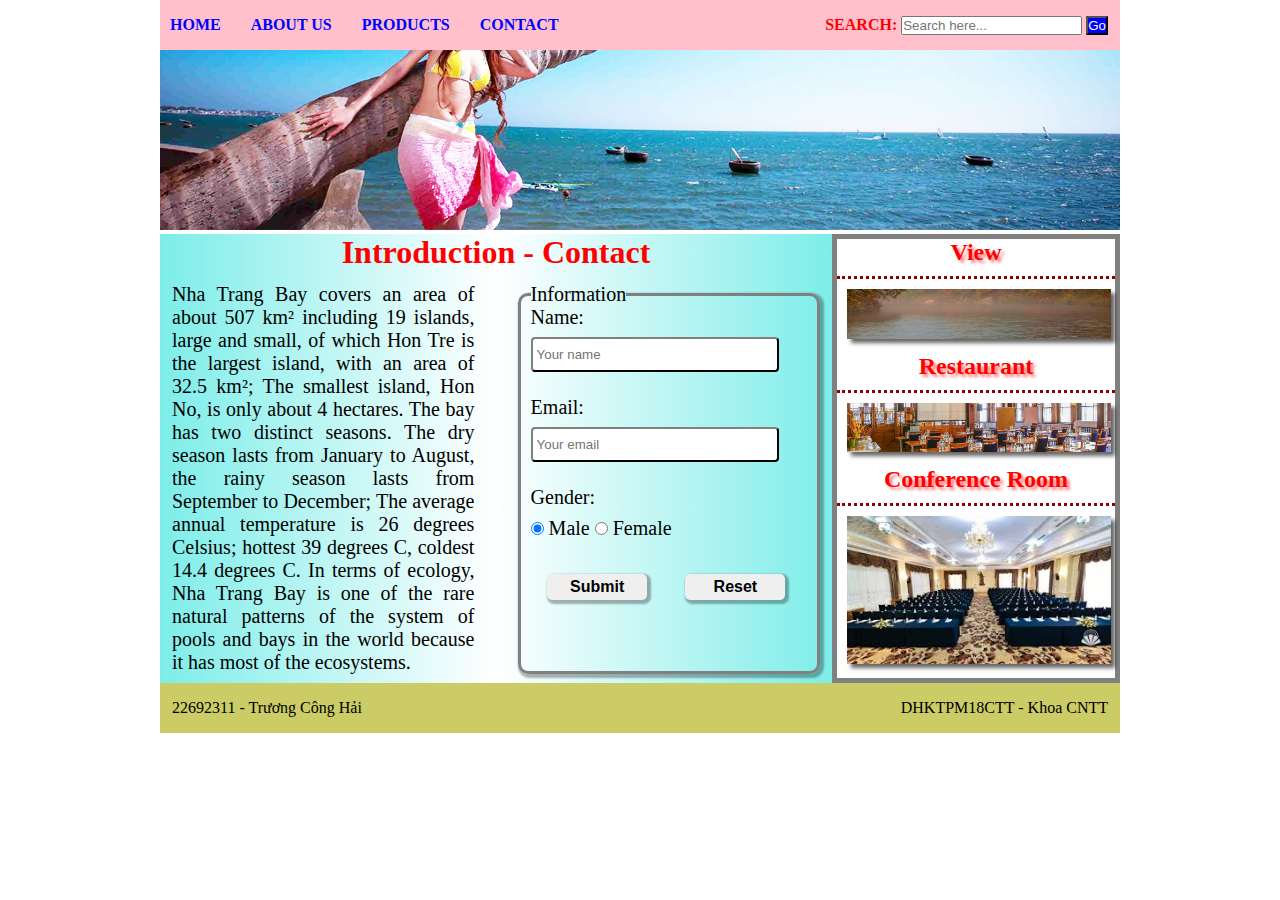
<file: index.html>
<!DOCTYPE html>
<html lang="vi-en">
  <head>
    <meta charset="UTF-8" />
    <meta content="ie=edge" />
    <meta name="viewport" content="width=device-width, initial-scale= 1.0" />
    <title>Home</title>
    <link rel="stylesheet" href="./css/home.css" />
  </head>

  <body>
    <div class="container">
      <div id="nav">
        <ul id="nav_list">
          <li class="nav_item">
            <a class="nav_link" href="index.html"><b>HOME</b></a>
          </li>
          <li class="nav_item">
            <a class="nav_link" href=""><b>ABOUT US</b></a>
          </li>
          <li class="nav_item">
            <a class="nav_link" href=""><b>PRODUCTS</b></a>
          </li>
          <li class="nav_item">
            <a class="nav_link" href="./html/contact.html"><b>CONTACT</b></a>
          </li>
        </ul>

        <div id="search">
          <label class="search_label"><b>search: </b></label>
          <input class="search_box" type="text" placeholder="Search here..." />
          <button id="search_btn">Go</button>
        </div>
      </div>

      <div id="header">
        <img src="./hinh/beach.jpg" class="header_image" />
      </div>

      <div id="content">
        <div id="section">
          <div class="title_wrapper">
            <h1 class="text_title">Introduction - Contact</h1>
          </div>
          <div class="text_wrapper">
            <div id="text">
                Nha Trang Bay covers an area of about 507 km² including 19
              islands, large and small, of which Hon Tre is the largest island,
              with an area of 32.5 km²; The smallest island, Hon No, is only
              about 4 hectares. The bay has two distinct seasons. The dry season
              lasts from January to August, the rainy season lasts from
              September to December; The average annual temperature is 26
              degrees Celsius; hottest 39 degrees C, coldest 14.4 degrees C. In
              terms of ecology, Nha Trang Bay is one of the rare natural
              patterns of the system of pools and bays in the world because it
              has most of the ecosystems.
            </div>

            <fieldset id="form">
              <legend>Information</legend>
              <form>
                <div class="form_section">
                  <label class="form_label">Name:</label><br />
                  <input
                    required
                    type="text"
                    placeholder="Your name"
                    id="nameField"
                    class="form_input"
                  />
                </div>

                <div class="form_section">
                  <label class="form_label">Email:</label><br />
                  <input
                    required
                    type="email"
                    placeholder="Your email"
                    id="emailField"
                    class="form_input"
                  />
                </div>

                <div class="form_section">
                  <label class="form_label" for="">Gender: </label>
                  <br>
                  <label>
                    <input
                      type="radio"
                      name="gender"
                      value="male"
                      checked
                      id="maleCheck"
                    />
                    Male
                  </label>
                  <label>
                    <input
                      type="radio"
                      name="gender"
                      value="female"
                      id="femaleCheck"
                    />
                    Female
                  </label>
                </div>

                <div class="form_section button_section">
                  <button type="submit" class="form_btn" id="submit_btn">
                    <b>Submit</b>
                  </button>
                  <button type="button" class="form_btn" id="reset_btn">
                    <b>Reset</b>
                  </button>
                </div>
              </form>
            </fieldset>
          </div>
        </div>

        <div id="aside">
          <div class="tour-image">
            <h2 class="tour_title">View</h2>
            <img class="tour_image" src="./hinh/view.jpg" />
          </div>

          <div class="tour-image">
            <h2 class="tour_title">Restaurant</h2>
            <img class="tour_image" src="./hinh/restaurant.jpg" />
          </div>

          <div class="tour-image">
            <h2 class="tour_title">Conference Room</h2>
            <img class="tour_image" src="./hinh/conference.jpg" />
          </div>
        </div>
      </div>

      <div class="footer">
        <div class="student">
            22692311 - Trương Công Hải
        </div>
        <div class="class">
            DHKTPM18CTT - Khoa CNTT
        </div>
      </div>
    </div>

    <script>
      const nameField = document.getElementById("nameField");
      const emailField = document.getElementById("emailField");

      const submitBtn = document.getElementById("submit_btn");
      const resetBtn = document.getElementById("reset_btn");

      submitBtn.addEventListener("click", () => {
        if (!validateData(nameField.value, emailField.value)) {
          alert("Dữ liệu không hợp lệ");
        } else {
          alert("Submit thành công");
          nameField.value = "";
          emailField.value = "";
        }
      });

      resetBtn.addEventListener("click", () => {
        nameField.value = "";
        emailField.value = "";
      });

      const isValidEmail = (email) => {
        const emailRegex = /^[^\s@]+@[^\s@]+\.[^\s@]+$/;
        return emailRegex.test(email);
      };

      const validateData = (name, email) => {
        if (
          name.trim().length === 0 ||
          email.trim().length === 0 ||
          !isValidEmail(email)
        ) {
          return false;
        }
        return true;
      };
    </script>
  </body>
</html>
</file>
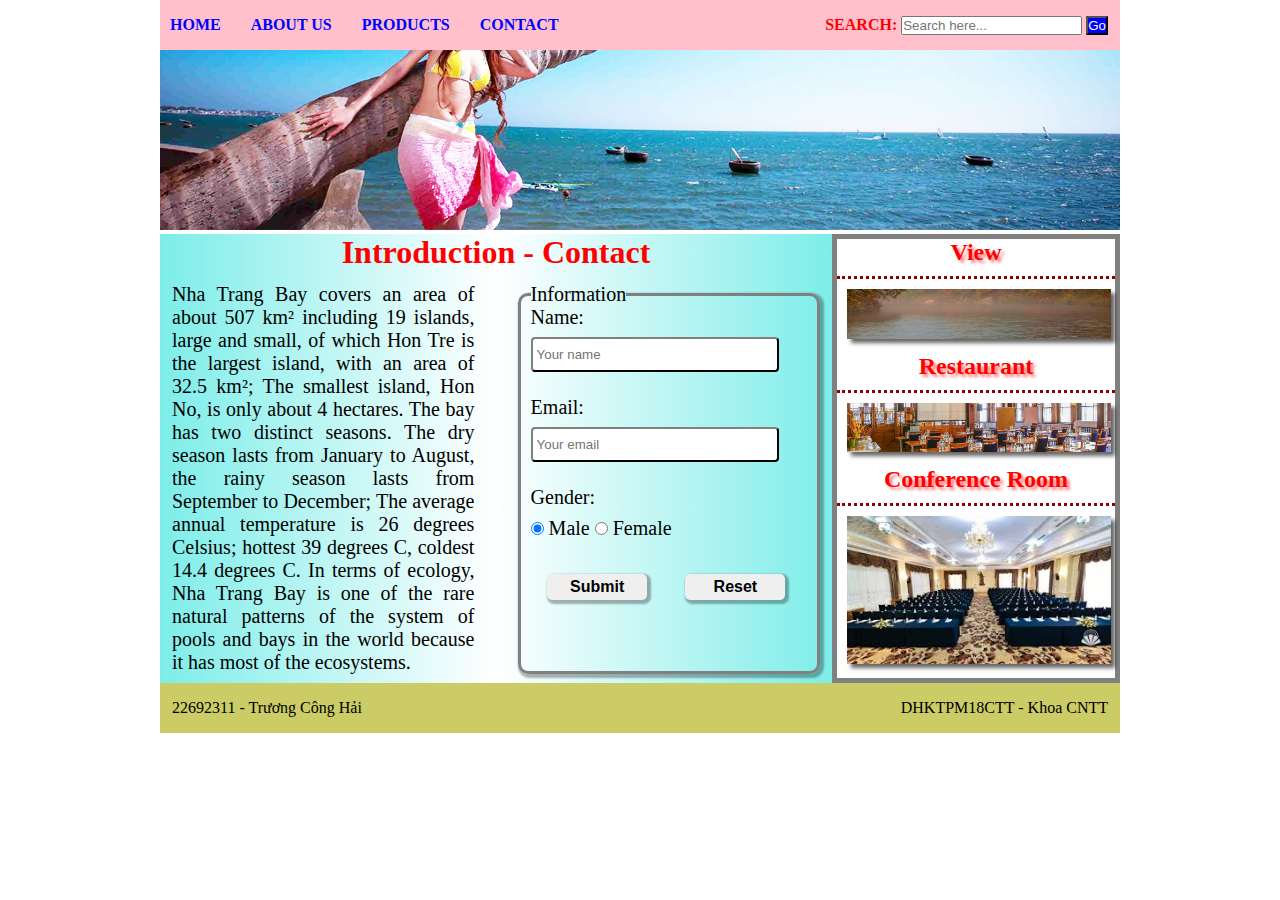
<file: home.html>
<!DOCTYPE html>
<html lang="vi-en">
  <head>
    <meta charset="UTF-8" />
    <meta content="ie=edge" />
    <meta name="viewport" content="width=device-width, initial-scale= 1.0" />
    <title>Home</title>
    <link rel="stylesheet" href="./css/home.css" />
  </head>

  <body>
    <div class="container">
      <div id="nav">
        <ul id="nav_list">
          <li class="nav_item">
            <a class="nav_link" href="home.html"><b>HOME</b></a>
          </li>
          <li class="nav_item">
            <a class="nav_link" href=""><b>ABOUT US</b></a>
          </li>
          <li class="nav_item">
            <a class="nav_link" href=""><b>PRODUCTS</b></a>
          </li>
          <li class="nav_item">
            <a class="nav_link" href="./html/contact.html"><b>CONTACT</b></a>
          </li>
        </ul>

        <div id="search">
          <label class="search_label"><b>search: </b></label>
          <input class="search_box" type="text" placeholder="Search here..." />
          <button id="search_btn">Go</button>
        </div>
      </div>

      <div id="header">
        <img src="./hinh/beach.jpg" class="header_image" />
      </div>

      <div id="content">
        <div id="section">
          <div class="title_wrapper">
            <h1 class="text_title">Introduction - Contact</h1>
          </div>
          <div class="text_wrapper">
            <div id="text">
                Nha Trang Bay covers an area of about 507 km² including 19
              islands, large and small, of which Hon Tre is the largest island,
              with an area of 32.5 km²; The smallest island, Hon No, is only
              about 4 hectares. The bay has two distinct seasons. The dry season
              lasts from January to August, the rainy season lasts from
              September to December; The average annual temperature is 26
              degrees Celsius; hottest 39 degrees C, coldest 14.4 degrees C. In
              terms of ecology, Nha Trang Bay is one of the rare natural
              patterns of the system of pools and bays in the world because it
              has most of the ecosystems.
            </div>

            <fieldset id="form">
              <legend>Information</legend>
              <form>
                <div class="form_section">
                  <label class="form_label">Name:</label><br />
                  <input
                    required
                    type="text"
                    placeholder="Your name"
                    id="nameField"
                    class="form_input"
                  />
                </div>

                <div class="form_section">
                  <label class="form_label">Email:</label><br />
                  <input
                    required
                    type="email"
                    placeholder="Your email"
                    id="emailField"
                    class="form_input"
                  />
                </div>

                <div class="form_section">
                  <label class="form_label" for="">Gender: </label>
                  <br>
                  <label>
                    <input
                      type="radio"
                      name="gender"
                      value="male"
                      checked
                      id="maleCheck"
                    />
                    Male
                  </label>
                  <label>
                    <input
                      type="radio"
                      name="gender"
                      value="female"
                      id="femaleCheck"
                    />
                    Female
                  </label>
                </div>

                <div class="form_section button_section">
                  <button type="submit" class="form_btn" id="submit_btn">
                    <b>Submit</b>
                  </button>
                  <button type="button" class="form_btn" id="reset_btn">
                    <b>Reset</b>
                  </button>
                </div>
              </form>
            </fieldset>
          </div>
        </div>

        <div id="aside">
          <div class="tour-image">
            <h2 class="tour_title">View</h2>
            <img class="tour_image" src="./hinh/view.jpg" />
          </div>

          <div class="tour-image">
            <h2 class="tour_title">Restaurant</h2>
            <img class="tour_image" src="./hinh/restaurant.jpg" />
          </div>

          <div class="tour-image">
            <h2 class="tour_title">Conference Room</h2>
            <img class="tour_image" src="./hinh/conference.jpg" />
          </div>
        </div>
      </div>

      <div class="footer">
        <div class="student">
            22692311 - Trương Công Hải
        </div>
        <div class="class">
            DHKTPM18CTT - Khoa CNTT
        </div>
      </div>
    </div>

    <script>
      const nameField = document.getElementById("nameField");
      const emailField = document.getElementById("emailField");

      const submitBtn = document.getElementById("submit_btn");
      const resetBtn = document.getElementById("reset_btn");

      submitBtn.addEventListener("click", () => {
        if (!validateData(nameField.value, emailField.value)) {
          alert("Dữ liệu không hợp lệ");
        } else {
          alert("Submit thành công");
          nameField.value = "";
          emailField.value = "";
        }
      });

      resetBtn.addEventListener("click", () => {
        nameField.value = "";
        emailField.value = "";
      });

      const isValidEmail = (email) => {
        const emailRegex = /^[^\s@]+@[^\s@]+\.[^\s@]+$/;
        return emailRegex.test(email);
      };

      const validateData = (name, email) => {
        if (
          name.trim().length === 0 ||
          email.trim().length === 0 ||
          !isValidEmail(email)
        ) {
          return false;
        }
        return true;
      };
    </script>
  </body>
</html>
</file>
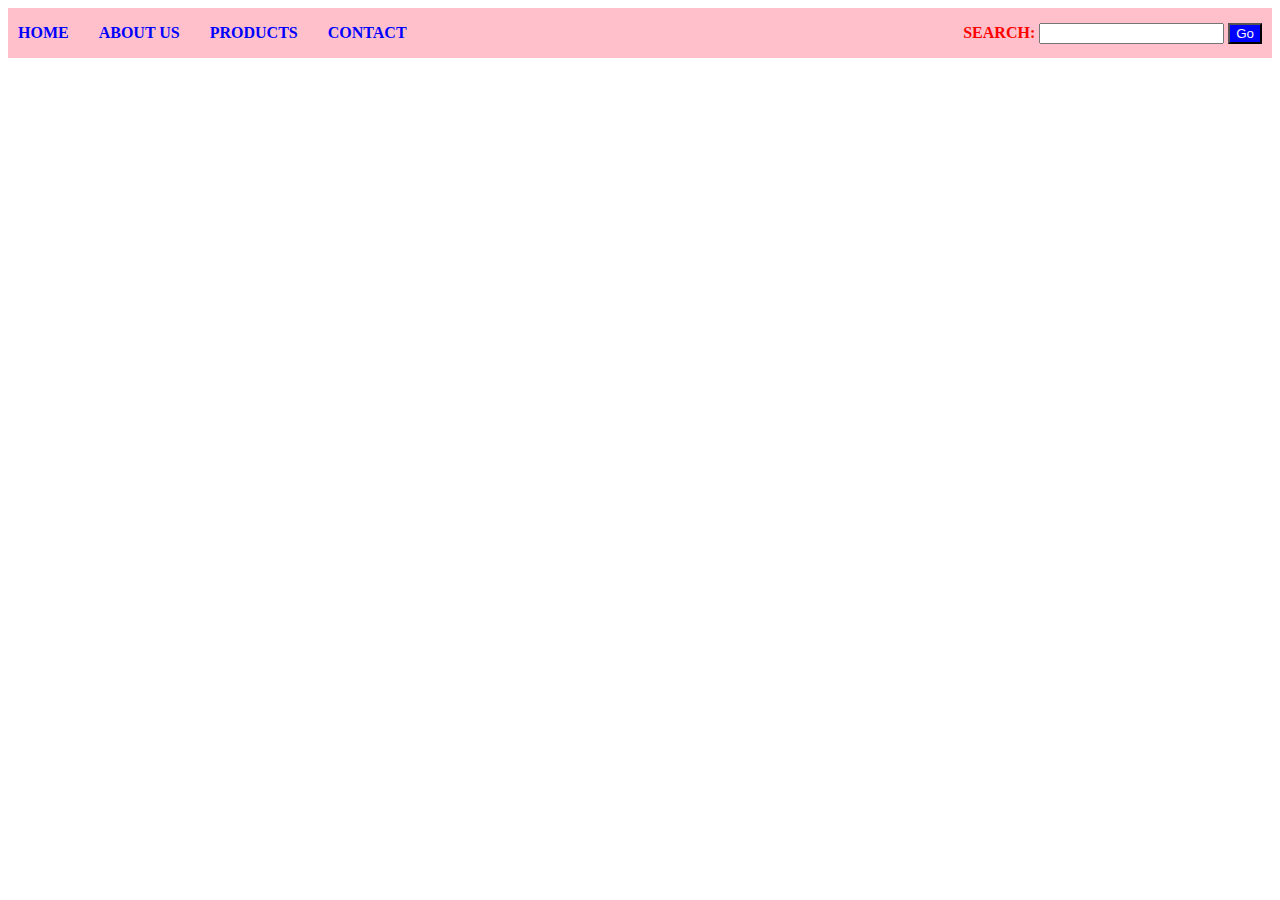
<file: html/contact.html>
<!DOCTYPE html>
<html lang = "vi-en">
    <head>
        <meta charset = "UTF-8">
        <meta content = "ie=edge">
        <meta name = "viewport" content = "width=device-width, initial-scale= 1.0">
        <title>Home</title>
        <link rel="stylesheet" href="../css/contact.css">
    </head>
    
    <body>
        <div id = "nav">
            <ul id = "option">
                <li><a href = "../index.html"><b>HOME</b></a></li>
                <li><a href = ""><b>ABOUT US</b></a></li>
                <li><a href = ""><b>PRODUCTS</b></a></li>
                <li><a href = "contact.html"><b>CONTACT</b></a></li>
            </ul>

            <div id = "search">
                <label><b>SEARCH: </b></label>
                <input type = "text">
                <button>Go</button>
            </div>
        </div>
    </body>
</html>
</file>
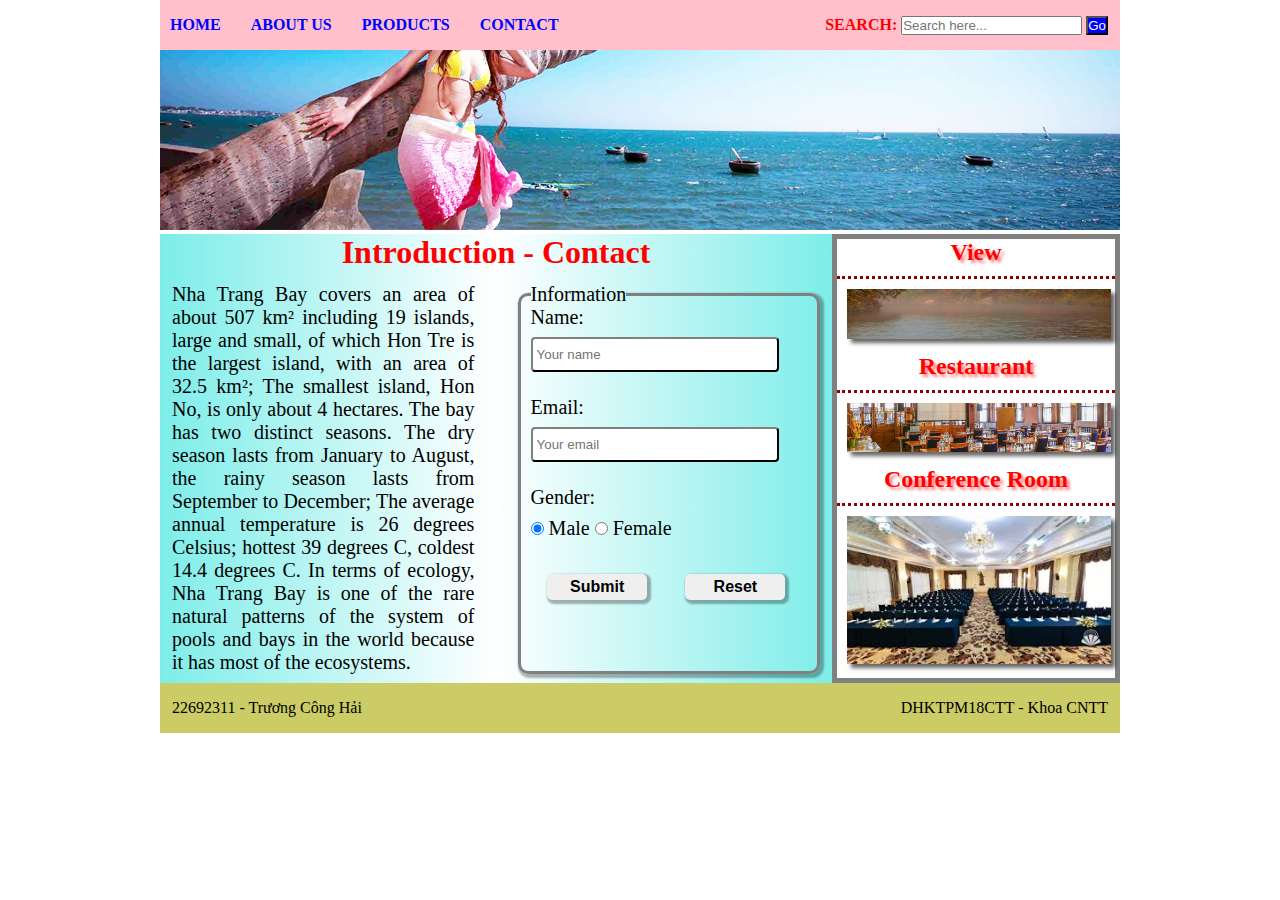
<file: html/home.html>
<!DOCTYPE html>
<html lang="vi-en">
  <head>
    <meta charset="UTF-8" />
    <meta content="ie=edge" />
    <meta name="viewport" content="width=device-width, initial-scale= 1.0" />
    <title>Home</title>
    <link rel="stylesheet" href="../css/home.css" />
  </head>

  <body>
    <div class="container">
      <div id="nav">
        <ul id="nav_list">
          <li class="nav_item">
            <a class="nav_link" href="home.html"><b>HOME</b></a>
          </li>
          <li class="nav_item">
            <a class="nav_link" href=""><b>ABOUT US</b></a>
          </li>
          <li class="nav_item">
            <a class="nav_link" href=""><b>PRODUCTS</b></a>
          </li>
          <li class="nav_item">
            <a class="nav_link" href="contact.html"><b>CONTACT</b></a>
          </li>
        </ul>

        <div id="search">
          <label class="search_label"><b>search: </b></label>
          <input class="search_box" type="text" placeholder="Search here..." />
          <button id="search_btn">Go</button>
        </div>
      </div>

      <div id="header">
        <img src="../hinh/beach.jpg" class="header_image" />
      </div>

      <div id="content">
        <div id="section">
          <div class="title_wrapper">
            <h1 class="text_title">Introduction - Contact</h1>
          </div>
          <div class="text_wrapper">
            <div id="text">
                Nha Trang Bay covers an area of about 507 km² including 19
              islands, large and small, of which Hon Tre is the largest island,
              with an area of 32.5 km²; The smallest island, Hon No, is only
              about 4 hectares. The bay has two distinct seasons. The dry season
              lasts from January to August, the rainy season lasts from
              September to December; The average annual temperature is 26
              degrees Celsius; hottest 39 degrees C, coldest 14.4 degrees C. In
              terms of ecology, Nha Trang Bay is one of the rare natural
              patterns of the system of pools and bays in the world because it
              has most of the ecosystems.
            </div>

            <fieldset id="form">
              <legend>Information</legend>
              <form>
                <div class="form_section">
                  <label class="form_label">Name:</label><br />
                  <input
                    required
                    type="text"
                    placeholder="Your name"
                    id="nameField"
                    class="form_input"
                  />
                </div>

                <div class="form_section">
                  <label class="form_label">Email:</label><br />
                  <input
                    required
                    type="email"
                    placeholder="Your email"
                    id="emailField"
                    class="form_input"
                  />
                </div>

                <div class="form_section">
                  <label class="form_label" for="">Gender: </label>
                  <br>
                  <label>
                    <input
                      type="radio"
                      name="gender"
                      value="male"
                      checked
                      id="maleCheck"
                    />
                    Male
                  </label>
                  <label>
                    <input
                      type="radio"
                      name="gender"
                      value="female"
                      id="femaleCheck"
                    />
                    Female
                  </label>
                </div>

                <div class="form_section button_section">
                  <button type="submit" class="form_btn" id="submit_btn">
                    <b>Submit</b>
                  </button>
                  <button type="button" class="form_btn" id="reset_btn">
                    <b>Reset</b>
                  </button>
                </div>
              </form>
            </fieldset>
          </div>
        </div>

        <div id="aside">
          <div class="tour-image">
            <h2 class="tour_title">View</h2>
            <img class="tour_image" src="../hinh/view.jpg" />
          </div>

          <div class="tour-image">
            <h2 class="tour_title">Restaurant</h2>
            <img class="tour_image" src="../hinh/restaurant.jpg" />
          </div>

          <div class="tour-image">
            <h2 class="tour_title">Conference Room</h2>
            <img class="tour_image" src="../hinh/conference.jpg" />
          </div>
        </div>
      </div>

      <div class="footer">
        <div class="student">
            22692311 - Trương Công Hải
        </div>
        <div class="class">
            DHKTPM18CTT - Khoa CNTT
        </div>
      </div>
    </div>

    <script>
      const nameField = document.getElementById("nameField");
      const emailField = document.getElementById("emailField");

      const submitBtn = document.getElementById("submit_btn");
      const resetBtn = document.getElementById("reset_btn");

      submitBtn.addEventListener("click", () => {
        if (!validateData(nameField.value, emailField.value)) {
          alert("Dữ liệu không hợp lệ");
        } else {
          alert("Submit thành công");
          nameField.value = "";
          emailField.value = "";
        }
      });

      resetBtn.addEventListener("click", () => {
        nameField.value = "";
        emailField.value = "";
      });

      const isValidEmail = (email) => {
        const emailRegex = /^[^\s@]+@[^\s@]+\.[^\s@]+$/;
        return emailRegex.test(email);
      };

      const validateData = (name, email) => {
        if (
          name.trim().length === 0 ||
          email.trim().length === 0 ||
          !isValidEmail(email)
        ) {
          return false;
        }
        return true;
      };
    </script>
  </body>
</html>
</file>
<file: css/home.css>
* {
  margin: 0;
  padding: 0;
  box-sizing: border-box;
}

body {
  width: 100%;
  height: 100vh;
  font-family: "Times New Roman", Times, serif;
}

.container {
  width: 960px;
  height: 100%;
  margin: 0 auto;
}

#nav {
  width: 100%;
  height: 50px;
  display: flex;
  align-items: center;
  background-color: pink;
  justify-content: space-between;
}

#nav_list {
  display: flex;
  padding-left: 10px;
  list-style: none;
}

.nav_item {
  margin-right: 30px;
}

.nav_link {
  color: blue;
  text-decoration: none;
}

#search {
  margin-right: 12px;
}

.search_label {
  text-transform: uppercase;
  color: red;
}

#search_btn {
  background-color: blue;
  color: ghostwhite;
}

.header_image {
  width: 100%;
  height: 100%;
  object-fit: cover;
}

#content {
  display: flex;
  justify-content: space-between;
}

#section {
  width: 70%;
  padding-left: auto;
  background: linear-gradient(
    to right,
    rgb(125, 237, 233) 0%,
    transparent 50%,
    rgb(125, 237, 233) 100%
  );
}

.text_title {
  text-align: center;
  color: red;
  margin-bottom: 12px;
}

.text_wrapper {
  display: flex;
  justify-content: space-between;
}

#text {
  font-size: 20px;
  width: 45%;
  text-align: justify;
  margin: 0 0 8px 12px;
}

#form {
  height: 391px;
  width: 45%;
  font-size: 20px;
  border: 3px solid gray;
  border-radius: 10px;
  padding: 0 10px 0 10px;
  justify-content: center;
  box-shadow: 2px 2px 2px 2px rgba(0, 0, 0, 0.3);
  background: transparent;
  margin-right: 12px;
}

.form_section {
  margin-bottom: 24px;
}

.button_section {
    width: 100%;
    display: flex;
    align-items: center;
    justify-content: space-around;
}

.form_label {
    display: inline-block;
    margin-bottom: 8px;
}

.form_input {
  border-radius: 4px;
  border-top: 2px solid grey;
  border-left: 2px solid grey;
  border-bottom: 2px solid black;
  border-right: 2px solid black;
  padding: 8px 4px;
  width: 90%;
}

.form_btn {
  border-radius: 5px;
  border: none;
  margin: 10px 15px 10px 10px;
  padding: 4px 0;
  box-shadow: 2px 2px 2px 2px rgba(0, 0, 0, 0.3);
  width: 100px;
  cursor: pointer;
  font-size: 16px;
}

#aside {
  width: 30%;
  border: 5px solid gray;
}

.tour_title {
  padding-bottom: 10px;
  color: red;
  text-align: center;
  text-shadow: 3px 3px 3px rgba(255, 0, 0, 0.5);
  border-bottom: 3px dotted darkred;
}

.tour_image {
  margin: 10px 10px 10px 10px;
  width: 95%;
  height: 30%;
  box-shadow: 4px 4px 4px rgba(0, 0, 0, 0.6);
  object-fit: cover;
}

.tour_image:hover {
    transform: rotate(15deg)
}

.footer {
    width: 100%;
    height: 50px;
    display: flex;
    align-items: center;
    justify-content: space-between;
    background-color: #CBCC66;
}

.student {
    margin-left: 12px;
}

.class {
    margin-right: 12px;
}
</file>
<file: css/contact.css>
#nav {
    display: flex;
    width: 100%;
    background-color: pink;

    #option {
        display: flex;
        padding-left: 10px;
        list-style: none;

        li {
            margin-right: 30px;

            a {
                color: blue;
                text-decoration: none;
            }
        }
    }

    #search {
        margin: 15px 10px 0 auto;

        label {
            color: red;
        }

        button {
            background-color: blue;
            color: ghostwhite;
        }
    }
}

#banner {
    img {
        width: 100%;
        height: 100%;
        object-fit: cover;
    }
}
</file>
